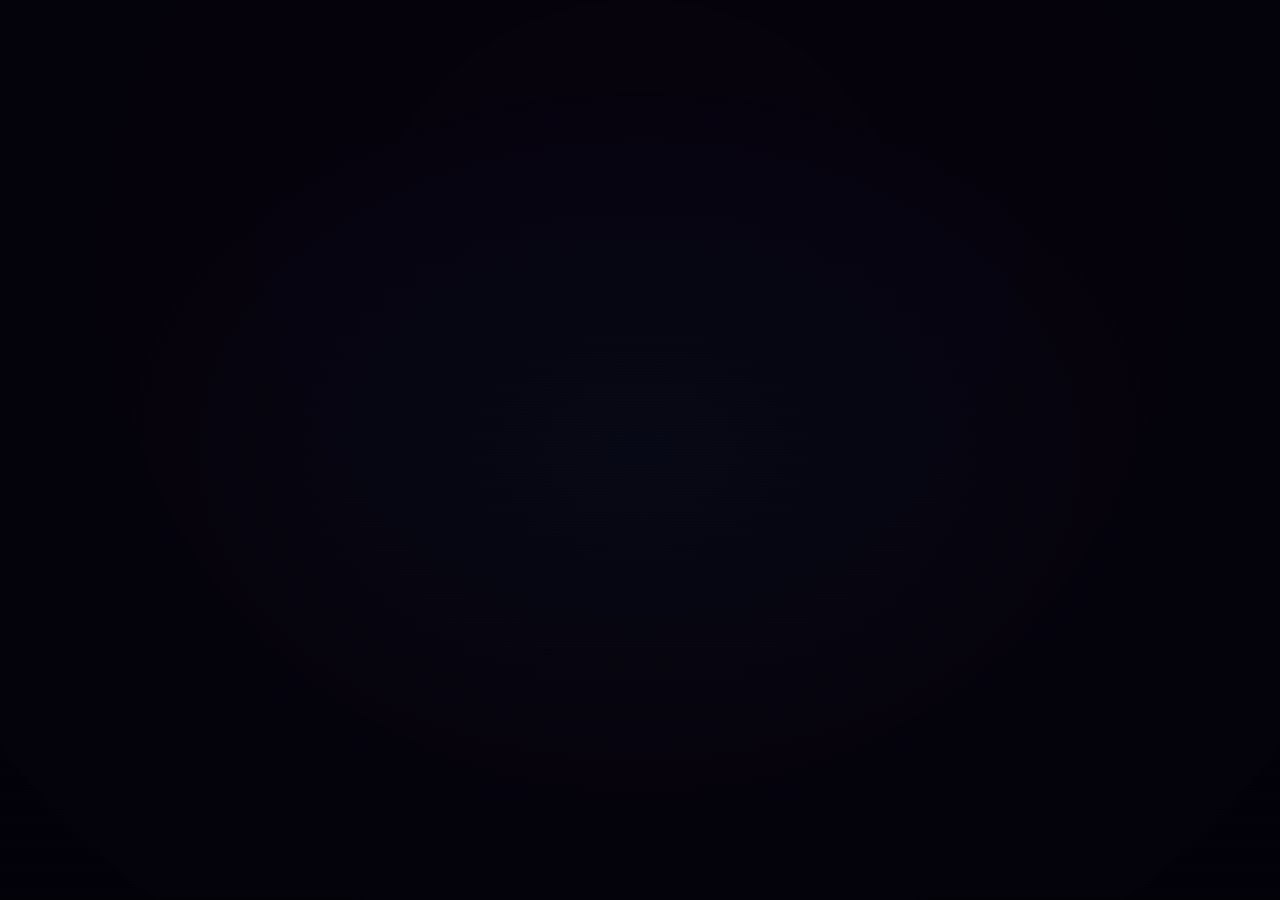
<file: frontend/index.html>
<!DOCTYPE html>
<html lang="en">
<head>
  <meta charset="UTF-8" />
  <meta name="viewport" content="width=device-width, initial-scale=1.0, viewport-fit=cover" />
  <meta name="theme-color" content="#06030f" />
  <meta name="description" content="raid. earn. grind. — idol64 social raiding platform" />
  <meta name="apple-mobile-web-app-capable" content="yes" />
  <meta name="apple-mobile-web-app-status-bar-style" content="black-translucent" />
  <meta name="apple-mobile-web-app-title" content="raid-fun" />
  <link rel="manifest" href="/manifest.json" />
  <link rel="preconnect" href="https://fonts.googleapis.com" />
  <link rel="preconnect" href="https://fonts.gstatic.com" crossorigin />
  <link href="https://fonts.googleapis.com/css2?family=Press+Start+2P&family=VT323&family=JetBrains+Mono:wght@400;700&display=swap" rel="stylesheet" />
  <link rel="stylesheet" href="style.css" />
  <title>raid-fun // idol64</title>
</head>
<body>
  <div id="app">

    <!-- ─── TOP BAR (XP title-bar style) ──────────────────── -->
    <header id="top-bar" class="hidden">
      <div class="top-bar-logo">
        RAID-FUN <span>//</span> IDOL64
      </div>
      <div class="top-bar-right">
        <div class="balance-display" id="balance-display">
          ⌬ <span id="balance-amount">0</span>
        </div>
        <span class="rank-badge rank-ANON" id="top-rank-badge">ANON</span>
      </div>
    </header>

    <!-- ─── LIVE TICKER ──────────────────────────────────── -->
    <div id="live-ticker" class="hidden">
      <div class="ticker-inner" id="ticker-inner">
        GM ANON · RAID SEASON IS OPEN · KEEP GRINDING SER · RAID-FUN // IDOL64 &nbsp;&nbsp;&nbsp;
      </div>
    </div>

    <!-- ─── TOAST CONTAINER ──────────────────────────────── -->
    <div id="toast-container"></div>

    <!-- ─── VIEW: LOGIN ──────────────────────────────────── -->
    <div id="view-login" class="view">
      <div class="login-container">
        <div style="text-align:center;">
          <div class="login-logo">RAID-FUN</div>
          <div class="login-logo" style="font-size:8px; margin-top:4px; color:var(--ink-dim);">// IDOL64</div>
          <div class="login-tagline" style="margin-top:10px;">★ PRESS START ★</div>
        </div>

        <!-- Today's pot teaser -->
        <div class="login-pot-card">
          <div class="login-pot-label">TODAY'S POT</div>
          <div class="login-pot-value" id="login-pot-value">— ⌬</div>
          <div class="login-pot-sub" id="login-pot-sub">raids open now</div>
        </div>

        <div class="login-features">
          <div class="login-feature"><span class="dot">▸</span>post raids · earn ⌬ when others engage</div>
          <div class="login-feature"><span class="dot" style="color:var(--neon-gold);">▸</span>raid posts · earn instantly on verify</div>
          <div class="login-feature"><span class="dot" style="color:var(--neon-purple);">▸</span>mutual raids · bonus ⌬ for both</div>
          <div class="login-feature"><span class="dot" style="color:var(--neon-red);">▸</span>rank up: ANON → SIGNAL → GIGACHAD</div>
        </div>

        <button class="btn-discord" id="btn-discord-login" onclick="loginWithDiscord()">
          <svg width="16" height="16" viewBox="0 0 24 24" fill="currentColor">
            <path d="M20.317 4.37a19.791 19.791 0 0 0-4.885-1.515.074.074 0 0 0-.079.037c-.21.375-.444.864-.608 1.25a18.27 18.27 0 0 0-5.487 0 12.64 12.64 0 0 0-.617-1.25.077.077 0 0 0-.079-.037A19.736 19.736 0 0 0 3.677 4.37a.07.07 0 0 0-.032.027C.533 9.046-.32 13.58.099 18.057a.082.082 0 0 0 .031.057 19.9 19.9 0 0 0 5.993 3.03.078.078 0 0 0 .084-.028c.462-.63.874-1.295 1.226-1.994a.076.076 0 0 0-.041-.106 13.107 13.107 0 0 1-1.872-.892.077.077 0 0 1-.008-.128 10.2 10.2 0 0 0 .372-.292.074.074 0 0 1 .077-.01c3.928 1.793 8.18 1.793 12.062 0a.074.074 0 0 1 .078.01c.12.098.246.198.373.292a.077.077 0 0 1-.006.127 12.299 12.299 0 0 1-1.873.892.077.077 0 0 0-.041.107c.36.698.772 1.362 1.225 1.993a.076.076 0 0 0 .084.028 19.839 19.839 0 0 0 6.002-3.03.077.077 0 0 0 .032-.054c.5-5.177-.838-9.674-3.549-13.66a.061.061 0 0 0-.031-.03zM8.02 15.33c-1.183 0-2.157-1.085-2.157-2.419 0-1.333.956-2.419 2.157-2.419 1.21 0 2.176 1.096 2.157 2.42 0 1.333-.956 2.418-2.157 2.418zm7.975 0c-1.183 0-2.157-1.085-2.157-2.419 0-1.333.955-2.419 2.157-2.419 1.21 0 2.176 1.096 2.157 2.42 0 1.333-.946 2.418-2.157 2.418z"/>
          </svg>
          CONTINUE WITH DISCORD
        </button>

        <div class="login-divider"><span>OR</span></div>

        <button class="btn-x" id="btn-x-login" onclick="loginWithX()">
          <svg width="14" height="14" viewBox="0 0 24 24" fill="currentColor">
            <path d="M18.244 2.25h3.308l-7.227 8.26 8.502 11.24H16.17l-4.714-6.231-5.401 6.231H2.74l7.73-8.835L1.254 2.25H8.08l4.253 5.622zm-1.161 17.52h1.833L7.084 4.126H5.117z"/>
          </svg>
          SIGN IN WITH X
        </button>

        <p class="text-muted text-center" style="font-size:14px; font-family:var(--f-display); font-size:5px; letter-spacing:0.5px; margin-top:4px;">
          IDOL64 MEMBERS ONLY · NO EMAIL NEEDED
        </p>
      </div>
    </div>

    <!-- ─── VIEW: SET HANDLE ─────────────────────────────── -->
    <div id="view-set-handle" class="view">
      <div class="set-handle-container">
        <div>
          <div class="set-handle-title">LINK X ACCOUNT</div>
          <div class="set-handle-sub mt-8">verify your X handle to raid and earn ⌬</div>
        </div>

        <div class="form-group">
          <label class="form-label" for="handle-input">X HANDLE (without @)</label>
          <input
            type="text"
            id="handle-input"
            class="form-input"
            placeholder="yourhandle"
            autocomplete="off"
            autocapitalize="none"
            spellcheck="false"
          />
        </div>

        <button class="btn-primary" id="btn-submit-handle" onclick="submitHandle()">
          CONTINUE ▶
        </button>

        <div id="verify-instructions" class="verify-instructions">
          <div class="verify-step">
            <strong>STEP 1</strong><br/>Tweet the following text from your X account:
          </div>
          <div class="verify-tweet-text" id="verify-tweet-text"></div>
          <div class="verify-step">
            <strong>STEP 2</strong><br/>Click the button below to open the tweet composer:
          </div>
          <a class="btn-outline mt-8" id="verify-tweet-link" href="#" target="_blank" rel="noopener noreferrer" style="display:block; text-align:center; padding:10px;">
            OPEN TWEET COMPOSER ▶
          </a>
          <div class="verify-polling" id="verify-polling">
            ⏳ WAITING FOR VERIFICATION...
          </div>
        </div>

        <div id="handle-error" class="error-msg hidden"></div>

        <button class="btn-outline" onclick="logout()" style="margin-top:8px;">
          LOGOUT
        </button>
      </div>
    </div>

    <!-- ─── VIEW: FEED ───────────────────────────────────── -->
    <div id="view-feed" class="view">
      <div class="page-header" style="display:flex; align-items:center; justify-content:space-between;">
        <div style="flex:1;">
          <div class="page-title">ACTIVE RAIDS</div>
          <div class="page-subtitle" id="feed-subtitle">loading...</div>
        </div>
        <button class="btn-refresh" onclick="loadFeed()" title="Refresh">
          <svg viewBox="0 0 24 24"><polyline points="1 4 1 10 7 10"/><path d="M3.51 15a9 9 0 1 0 .49-4.08"/></svg>
          REFRESH
        </button>
      </div>

      <div id="feed-list">
        <div class="feed-loading">LOADING RAIDS...</div>
      </div>
    </div>

    <!-- ─── VIEW: POST RAID ──────────────────────────────── -->
    <div id="view-post-raid" class="view">
      <div class="page-header">
        <div class="page-title">POST RAID</div>
        <div class="page-subtitle">share an X post for the community to engage</div>
      </div>

      <form class="post-form" id="post-raid-form" onsubmit="submitRaid(event)">
        <div class="form-group">
          <label class="form-label" for="raid-tweet-url">TWEET / POST URL</label>
          <input
            type="url"
            id="raid-tweet-url"
            class="form-input"
            placeholder="https://x.com/user/status/..."
            required
            autocomplete="off"
          />
        </div>

        <div class="form-group">
          <label class="form-label" for="raid-instructions">INSTRUCTIONS FOR RAIDERS (optional)</label>
          <textarea
            id="raid-instructions"
            class="form-input"
            placeholder="e.g. like + RT + drop a bullish comment"
            rows="3"
            style="resize:vertical; min-height:70px;"
          ></textarea>
        </div>

        <div class="form-group">
          <label class="form-label" for="raid-duration">DURATION</label>
          <select id="raid-duration" class="form-input" onchange="updatePostRaidCost()">
            <option value="1">1 hour</option>
            <option value="2">2 hours</option>
            <option value="3">3 hours</option>
            <option value="6">6 hours</option>
            <option value="12">12 hours</option>
            <option value="24">24 hours</option>
          </select>
        </div>

        <div class="form-group">
          <label class="form-label" for="raid-max-raiders">MAX RAIDERS (0 = unlimited)</label>
          <input
            type="number"
            id="raid-max-raiders"
            class="form-input"
            value="0"
            min="0"
            max="500"
            onchange="updatePostRaidCost()"
          />
        </div>

        <div class="cost-preview" id="cost-preview">
          <div class="cost-row">
            <span class="cost-label">BASE COST (1H)</span>
            <span class="cost-value" id="cost-base">10 ⌬</span>
          </div>
          <div class="cost-row" id="cost-extra-row" style="display:none;">
            <span class="cost-label">EXTRA HOURS</span>
            <span class="cost-value" id="cost-extra">+0 ⌬</span>
          </div>
          <div style="height:1px; background:repeating-linear-gradient(90deg,var(--ink-dim) 0 4px,transparent 4px 8px); margin:8px 0; opacity:0.3;"></div>
          <div class="cost-row">
            <span class="cost-label" style="color:var(--ink);">TOTAL COST</span>
            <span class="cost-value total" id="cost-total">10 ⌬</span>
          </div>
          <div class="cost-row" style="margin-top:4px;">
            <span class="cost-balance">YOUR BALANCE: <span id="post-balance-display" class="text-cyan">— ⌬</span></span>
          </div>
        </div>

        <div id="post-error" class="error-msg hidden"></div>
        <div id="post-success" class="info-msg hidden"></div>

        <button type="submit" class="btn-primary" id="btn-submit-raid">
          POST RAID ▶
        </button>
      </form>
    </div>

    <!-- ─── VIEW: PROFILE ────────────────────────────────── -->
    <div id="view-profile" class="view">
      <div id="profile-content">
        <div class="feed-loading">LOADING PROFILE...</div>
      </div>
    </div>

    <!-- ─── VIEW: NOTIFICATIONS ─────────────────────────── -->
    <div id="view-notifications" class="view">
      <div class="page-header">
        <div class="page-title">ALERTS</div>
        <div class="page-subtitle">recent ⌬ activity</div>
      </div>
      <div id="notif-list">
        <div class="feed-loading">LOADING...</div>
      </div>
    </div>

    <!-- ─── BOTTOM NAV (arcade button row) ─────────────── -->
    <nav id="bottom-nav" class="hidden">
      <button class="nav-item active" data-view="view-feed" onclick="navTo('view-feed')">
        <svg viewBox="0 0 24 24">
          <path d="M3 9l9-7 9 7v11a2 2 0 0 1-2 2H5a2 2 0 0 1-2-2z"/>
          <polyline points="9 22 9 12 15 12 15 22"/>
        </svg>
        FEED
      </button>
      <button class="nav-item" data-view="view-post-raid" onclick="navTo('view-post-raid')">
        <svg viewBox="0 0 24 24">
          <circle cx="12" cy="12" r="10"/>
          <line x1="12" y1="8" x2="12" y2="16"/>
          <line x1="8" y1="12" x2="16" y2="12"/>
        </svg>
        POST
      </button>
      <button class="nav-item" data-view="view-profile" onclick="navTo('view-profile')">
        <svg viewBox="0 0 24 24">
          <path d="M20 21v-2a4 4 0 0 0-4-4H8a4 4 0 0 0-4 4v2"/>
          <circle cx="12" cy="7" r="4"/>
        </svg>
        ME
      </button>
      <button class="nav-item" data-
</file>
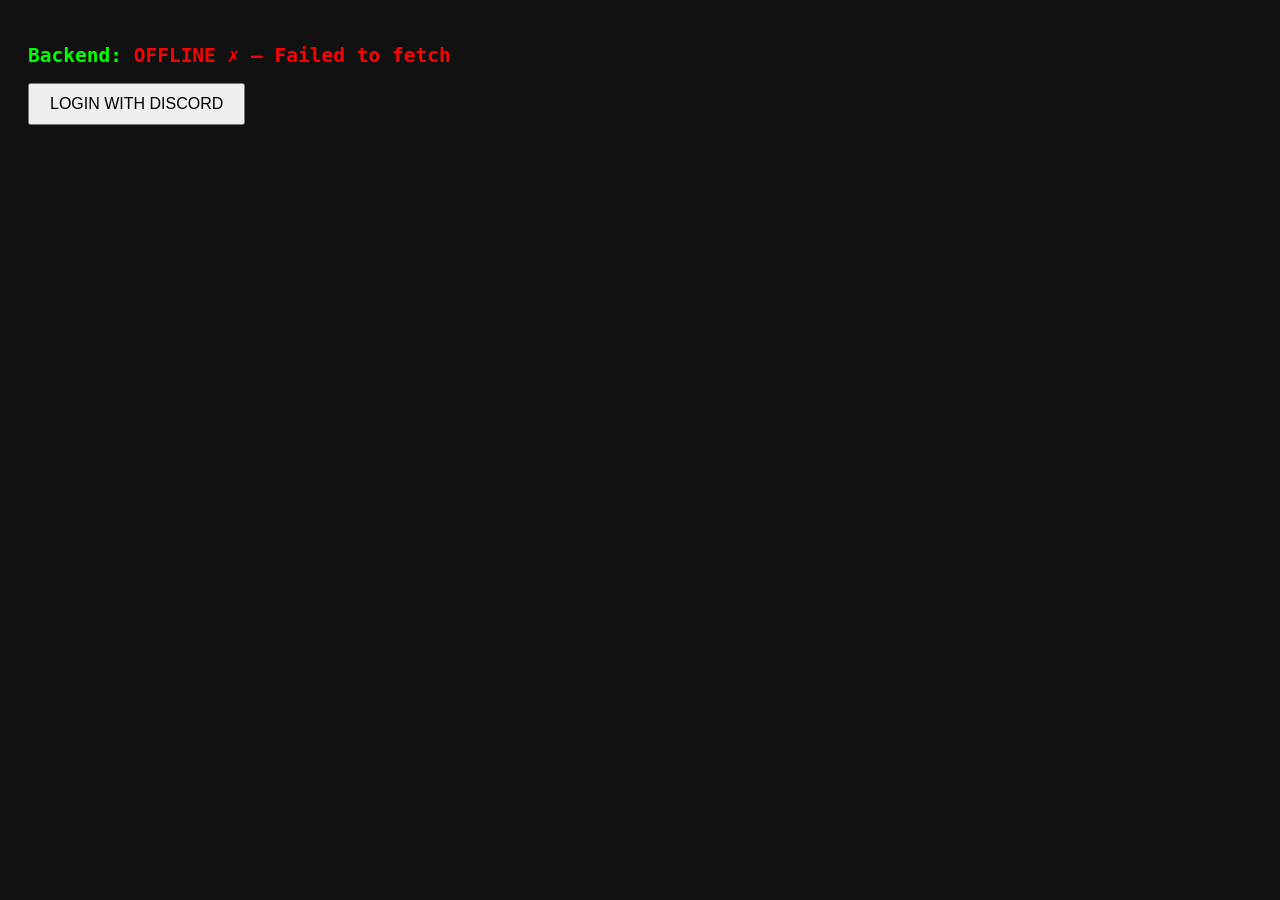
<file: frontend/test_auth.html>
<!DOCTYPE html>
<html>
<head><title>Auth Test</title></head>
<body style="font-family:monospace;padding:20px;background:#111;color:#0f0">
<h2>Backend: <span id="status">checking...</span></h2>
<pre id="detail"></pre>
<button onclick="doLogin()" style="padding:10px 20px;font-size:16px;cursor:pointer">LOGIN WITH DISCORD</button>
<script>
async function testBackend() {
  try {
    const r = await fetch('http://localhost:8000/health');
    const d = await r.json();
    document.getElementById('status').textContent = 'OK ✓';
    document.getElementById('detail').textContent = JSON.stringify(d, null, 2);
  } catch(e) {
    document.getElementById('status').textContent = 'OFFLINE ✗ — ' + e.message;
    document.getElementById('status').style.color = 'red';
  }
}
function doLogin() {
  window.location.href = 'http://localhost:8000/auth/discord';
}
testBackend();
</script>
</body>
</html>
</file>
<file: frontend/style.css>
/* ─── GOOGLE FONTS ─────────────────────────────────────────── */
@import url('https://fonts.googleapis.com/css2?family=Press+Start+2P&family=VT323&family=JetBrains+Mono:wght@400;700&display=swap');

/* ─── CSS VARIABLES ────────────────────────────────────────── */
:root {
  --bg-deep:    #06030f;
  --bg-cabinet: #1a0f3a;
  --bg-screen:  #0a0a1f;
  --bg-screen2: #15102e;

  --neon-cyan:  #58dbff;
  --neon-gold:  #ffd24a;
  --neon-red:   #ff4f6d;
  --neon-purple:#c084fc;
  --neon-green: #6dffb3;
  --neon-pink:  #ff6dd2;

  --ink:        #f0eaff;
  --ink-mid:    #9aa6cc;
  --ink-dim:    #5a608a;
  --shadow:     #000;

  /* legacy aliases for JS-injected classes */
  --bg:         var(--bg-deep);
  --surface:    var(--bg-cabinet);
  --surface2:   var(--bg-screen2);
  --border:     rgba(88,219,255,0.18);
  --border-active: var(--neon-cyan);
  --cyan:       var(--neon-cyan);
  --purple:     var(--neon-purple);
  --gold:       var(--neon-gold);
  --red:        var(--neon-red);
  --text:       var(--ink);
  --muted:      var(--ink-dim);

  --f-display: 'Press Start 2P', monospace;
  --f-body:    'VT323', monospace;
  --f-mono:    'JetBrains Mono', monospace;

  /* legacy font alias */
  --font-mono:  var(--f-mono);
  --font-body:  var(--f-body);

  --top-bar-h:    48px;
  --bottom-nav-h: 58px;
  --ticker-h:     22px;
}

/* ─── RESET ────────────────────────────────────────────────── */
*, *::before, *::after {
  box-sizing: border-box;
  margin: 0;
  padding: 0;
}

html, body {
  height: 100%;
  overflow-x: hidden;
}

body {
  background: var(--bg-deep);
  color: var(--ink);
  font-family: var(--f-body);
  font-size: 17px;
  line-height: 1.45;
  image-rendering: pixelated;
  -webkit-font-smoothing: none;
  font-smooth: never;
}

/* ── CRT scanlines over entire page ───────────────────────── */
body::before {
  content: "";
  position: fixed;
  inset: 0;
  pointer-events: none;
  z-index: 9999;
  background: repeating-linear-gradient(
    0deg,
    rgba(0,0,0,0.15) 0 1px,
    transparent 1px 3px
  );
  mix-blend-mode: multiply;
}
body::after {
  content: "";
  position: fixed;
  inset: 0;
  pointer-events: none;
  z-index: 9998;
  background:
    radial-gradient(ellipse at 50% 30%, transparent 30%, rgba(0,0,0,0.4) 100%),
    radial-gradient(ellipse at 50% 50%, rgba(88,219,255,0.03) 0%, transparent 60%);
}

a {
  color: var(--neon-cyan);
  text-decoration: none;
}

button {
  cursor: pointer;
  border: none;
  background: none;
  font-family: inherit;
}

input, textarea, select {
  font-family: var(--f-mono);
}

/* ─── LAYOUT CONTAINER ─────────────────────────────────────── */
#app {
  max-width: 480px;
  margin: 0 auto;
  position: relative;
  min-height: 100vh;
}

/* ─── TOP BAR (XP-style title bar) ────────────────────────── */
#top-bar {
  position: fixed;
  top: 0;
  left: 50%;
  transform: translateX(-50%);
  width: 100%;
  max-width: 480px;
  height: var(--top-bar-h);
  background: linear-gradient(180deg, var(--neon-cyan) 0%, #1662bf 100%);
  border-bottom: 3px solid var(--shadow);
  display: flex;
  align-items: center;
  justify-content: space-between;
  padding: 0 10px;
  z-index: 200;
  font-family: var(--f-display);
  font-size: 7px;
  color: #000;
  text-shadow: 1px 1px 0 rgba(255,255,255,0.35);
}

#top-bar.hidden { display: none; }

.top-bar-logo {
  font-family: var(--f-display);
  font-size: 7px;
  color: #000;
  letter-spacing: 0.5px;
}

.top-bar-logo span {
  color: rgba(0,0,0,0.55);
}

.top-bar-right {
  display: flex;
  align-items: center;
  gap: 6px;
}

.balance-display {
  font-family: var(--f-display);
  font-size: 7px;
  color: #000;
  display: flex;
  align-items: center;
  gap: 4px;
  transition: color 0.2s;
}

.balance-display.flash {
  color: var(--bg-deep);
  text-shadow: 0 0 8px var(--neon-gold);
}

/* ─── LIVE TICKER ──────────────────────────────────────────── */
#live-ticker {
  position: fixed;
  top: var(--top-bar-h);
  left: 50%;
  transform: translateX(-50%);
  width: 100%;
  max-width: 480px;
  height: var(--ticker-h);
  background: var(--bg-screen2);
  border-bottom: 2px solid var(--shadow);
  overflow: hidden;
  z-index: 199;
  display: flex;
  align-items: center;
}

#live-ticker.hidden { display: none; }

.ticker-inner {
  display: inline-block;
  white-space: nowrap;
  font-family: var(--f-body);
  font-size: 15px;
  color: var(--neon-cyan);
  padding-left: 100%;
  animation: tickerScroll 28s linear infinite;
}

@keyframes tickerScroll {
  0%   { transform: translateX(0); }
  100% { transform: translateX(-100%); }
}

/* ─── RANK BADGE ───────────────────────────────────────────── */
.rank-badge {
  font-family: var(--f-display);
  font-size: 6px;
  padding: 2px 6px;
  border: 1.5px solid;
  letter-spacing: 0.5px;
  text-transform: uppercase;
  white-space: nowrap;
  box-shadow: 2px 2px 0 var(--shadow);
  text-shadow: 1px 1px 0 var(--shadow);
}

.rank-badge.rank-ANON     { border-color: var(--ink-dim);    color: var(--ink-dim);    background: transparent; }
.rank-badge.rank-SIGNAL   { border-color: var(--neon-cyan);  color: var(--bg-deep);    background: var(--neon-cyan); }
.rank-badge.rank-RAIDER   { border-color: var(--neon-purple);color: var(--bg-deep);    background: var(--neon-purple); }
.rank-badge.rank-BASED    { border-color: var(--neon-gold);  color: var(--bg-deep);    background: var(--neon-gold); }
.rank-badge.rank-GIGACHAD { border-color: var(--neon-red);   color: var(--ink);        background: var(--neon-red); }

/* ─── BOTTOM NAV (arcade button row) ──────────────────────── */
#bottom-nav {
  position: fixed;
  bottom: 0;
  left: 50%;
  transform: translateX(-50%);
  width: 100%;
  max-width: 480px;
  height: var(--bottom-nav-h);
  background: var(--bg-screen2);
  border-top: 2px solid var(--shadow);
  display: grid;
  grid-template-columns: repeat(4, 1fr);
  z-index: 200;
}

#bottom-nav.hidden { display: none; }

.nav-item {
  display: flex;
  flex-direction: column;
  align-items: center;
  justify-content: center;
  gap: 4px;
  color: var(--ink-mid);
  font-family: var(--f-display);
  font-size: 6px;
  letter-spacing: 0.5px;
  text-transform: uppercase;
  text-shadow: 1px 1px 0 var(--shadow);
  padding: 6px 0;
  cursor: pointer;
  -webkit-tap-highlight-color: transparent;
  border-right: 1.5px solid rgba(0,0,0,0.5);
  transition: background 0.1s;
}

.nav-item:last-child {
  border-right: none;
}

.nav-item svg {
  width: 18px;
  height: 18px;
  stroke: currentColor;
  fill: none;
  stroke-width: 1.8;
  stroke-linecap: square;
  stroke-linejoin: miter;
  display: block;
}

.nav-item.active {
  background: var(--neon-cyan);
  color: var(--bg-deep);
  text-shadow: 1px 1px 0 rgba(255,255,255,0.3);
}

.nav-item.active svg {
  stroke: var(--bg-deep);
}

/* ─── VIEWS ────────────────────────────────────────────────── */
.view {
  display: none;
  min-height: 100vh;
  padding-top: calc(var(--top-bar-h) + var(--ticker-h));
  padding-bottom: calc(var(--bottom-nav-h) + 16px);
  padding-left: 12px;
  padding-right: 12px;
}

.view.active {
  display: block;
}

/* Login view — full screen, no chrome */
#view-login {
  padding-top: 0;
  padding-bottom: 0;
  padding-left: 0;
  padding-right: 0;
  display: none;
  align-items: center;
  justify-content: center;
  min-height: 100vh;
  flex-direction: column;
  background: var(--bg-deep);
}

#view-login.active {
  display: flex;
}

/* Set handle view — centered */
#view-set-handle {
  display: none;
  align-items: center;
  justify-content: center;
  flex-direction: column;
  min-height: 100vh;
  padding: 32px 16px;
}

#view-set-handle.active {
  display: flex;
}

/* ─── LOGIN VIEW ───────────────────────────────────────────── */
.login-container {
  width: 100%;
  max-width: 360px;
  display: flex;
  flex-direction: column;
  align-items: center;
  gap: 14px;
  padding: 24px 16px;
}

.login-logo {
  font-family: var(--f-display);
  font-size: 18px;
  color: var(--neon-cyan);
  text-align: center;
  letter-spacing: 1px;
  text-shadow:
    3px 0 0 var(--neon-red),
    -3px 0 0 var(--neon-cyan),
    0 0 20px rgba(88,219,255,0.5);
}

.login-logo .slash {
  color: var(--ink-dim);
}

.login-tagline {
  font-family: var(--f-display);
  font-size: 8px;
  color: var(--neon-gold);
  text-align: center;
  letter-spacing: 3px;
  text-transform: uppercase;
  text-shadow: 1px 1px 0 var(--shadow);
  animation: blink 1.2s steps(2) infinite;
}

@keyframes blink { 50% { opacity: 0.2; } }

.login-description {
  text-align: center;
  color: var(--ink-mid);
  font-size: 16px;
  line-height: 1.4;
}

/* "today's pot" card on login */
.login-pot-card {
  width: 100%;
  background: var(--bg-screen2);
  border: 2px solid var(--neon-gold);
  box-shadow: 3px 3px 0 var(--shadow), 0 0 12px rgba(255,210,74,0.25);
  padding: 10px;
  text-align: center;
}

.login-pot-label {
  font-family: var(--f-display);
  font-size: 7px;
  color: var(--ink-mid);
  letter-spacing: 1px;
  margin-bottom: 4px;
}

.login-pot-value {
  font-family: var(--f-display);
  font-size: 16px;
  color: var(--neon-gold);
  text-shadow: 2px 2px 0 var(--shadow);
}

.login-pot-sub {
  font-family: var(--f-body);
  font-size: 16px;
  color: var(--ink-mid);
  margin-top: 3px;
}

.login-features {
  width: 100%;
  display: flex;
  flex-direction: column;
  gap: 7px;
  background: var(--bg-screen2);
  border: 2px solid var(--ink);
  box-shadow: 3px 3px 0 var(--shadow);
  padding: 10px 12px;
}

.login-feature {
  font-family: var(--f-body);
  font-size: 16px;
  color: var(--ink-mid);
  display: flex;
  align-items: center;
  gap: 8px;
}

.login-feature .dot {
  font-family: var(--f-display);
  font-size: 7px;
  color: var(--neon-cyan);
  flex-shrink: 0;
}

/* ─── FORM ELEMENTS ────────────────────────────────────────── */
.form-group {
  width: 100%;
  display: flex;
  flex-direction: column;
  gap: 5px;
}

.form-label {
  font-family: var(--f-display);
  font-size: 6px;
  color: var(--ink-mid);
  text-transform: uppercase;
  letter-spacing: 0.5px;
  text-shadow: 1px 1px 0 var(--shadow);
}

.form-input {
  width: 100%;
  background: var(--bg-screen);
  border: 1.5px solid var(--ink);
  color: var(--neon-cyan);
  padding: 10px 12px;
  font-family: var(--f-mono);
  font-size: 13px;
  outline: none;
  transition: border-color 0.15s, box-shadow 0.15s;
  box-shadow: inset 1px 1px 0 rgba(0,0,0,0.5);
}

.form-input:focus {
  border-color: var(--neon-cyan);
  box-shadow: inset 1px 1px 0 rgba(0,0,0,0.5), 0 0 8px rgba(88,219,255,0.3);
}

.form-input::placeholder {
  color: var(--ink-dim);
}

.form-input option {
  background: var(--bg-screen2);
  color: var(--ink);
}

.form-hint {
  font-size: 14px;
  color: var(--ink-dim);
  line-height: 1.4;
}

/* ─── BUTTONS ──────────────────────────────────────────────── */
.btn-primary {
  width: 100%;
  background: var(--neon-cyan);
  color: var(--bg-deep);
  font-family: var(--f-display);
  font-size: 8px;
  font-weight: 400;
  padding: 12px;
  text-transform: uppercase;
  letter-spacing: 1px;
  border: 2px solid var(--ink);
  cursor: pointer;
  transition: opacity 0.15s, transform 0.1s;
  text-align: center;
  display: block;
  box-shadow: 3px 3px 0 var(--shadow);
  text-shadow: 1px 1px 0 rgba(255,255,255,0.3);
}

.btn-primary:hover   { opacity: 0.9; }
.btn-primary:active  { transform: translate(2px, 2px); box-shadow: 1px 1px 0 var(--shadow); }
.btn-primary:disabled { opacity: 0.35; cursor: not-allowed; transform: none; }

.btn-outline {
  width: 100%;
  background: transparent;
  border: 1.5px solid var(--neon-cyan);
  color: var(--neon-cyan);
  font-family: var(--f-display);
  font-size: 7px;
  padding: 10px;
  text-transform: uppercase;
  letter-spacing: 0.5px;
  cursor: pointer;
  transition: background 0.15s;
  text-align: center;
  display: block;
  box-shadow: 2px 2px 0 var(--shadow);
}

.btn-outline:hover  { background: rgba(88,219,255,0.1); }
.btn-outline:active { opacity: 0.8; transform: translate(1px, 1px); }

.btn-discord {
  width: 100%;
  background: #5865F2;
  color: #ffffff;
  font-family: var(--f-display);
  font-size: 7px;
  padding: 12px 16px;
  text-transform: uppercase;
  letter-spacing: 0.5px;
  border: 2px solid #7289da;
  cursor: pointer;
  display: flex;
  align-items: center;
  justify-content: center;
  gap: 8px;
  transition: opacity 0.15s;
  box-shadow: 3px 3px 0 var(--shadow);
  text-shadow: 1px 1px 0 rgba(0,0,0,0.4);
}

.btn-discord:hover  { opacity: 0.9; }
.btn-discord:active { transform: translate(2px, 2px); box-shadow: 1px 1px 0 var(--shadow); }

.btn-x {
  width: 100%;
  background: #000000;
  color: #ffffff;
  font-family: var(--f-display);
  font-size: 7px;
  padding: 12px 16px;
  text-transform: uppercase;
  letter-spacing: 0.5px;
  cursor: pointer;
  display: flex;
  align-items: center;
  justify-content: center;
  gap: 8px;
  border: 2px solid #333;
  transition: opacity 0.15s, border-color 0.15s;
  box-shadow: 3px 3px 0 var(--shadow);
}

.btn-x:hover  { opacity: 0.85; border-color: #666; }
.btn-x:active { transform: translate(2px, 2px); box-shadow: 1px 1px 0 var(--shadow); }

.login-divider {
  display: flex;
  align-items: center;
  gap: 10px;
  color: var(--ink-dim);
  font-size: 14px;
  font-family: var(--f-body);
  letter-spacing: 2px;
}

.login-divider::before,
.login-divider::after {
  content: '';
  flex: 1;
  height: 1px;
  background: repeating-linear-gradient(90deg, var(--ink-dim) 0 4px, transparent 4px 8px);
}

/* ─── PAGE HEADERS ─────────────────────────────────────────── */
.page-header {
  margin-bottom: 12px;
  padding-top: 10px;
}

.page-title {
  font-family: var(--f-display);
  font-size: 9px;
  color: var(--neon-cyan);
  text-transform: uppercase;
  letter-spacing: 1px;
  text-shadow: 2px 2px 0 var(--shadow);
  display: flex;
  align-items: center;
  gap: 8px;
}

/* pixel dashes left and right of heading */
.page-title::before,
.page-title::after {
  content: "";
  flex: 1;
  height: 2px;
  background: repeating-linear-gradient(90deg, var(--neon-cyan) 0 4px, transparent 4px 8px);
  opacity: 0.4;
}

.page-subtitle {
  font-size: 15px;
  color: var(--ink-mid);
  margin-top: 4px;
  font-family: var(--f-body);
  padding-left: 2px;
}

/* ─── RAID CARDS ───────────────────────────────────────────── */
.raid-card {
  background: var(--bg-screen2);
  border: 2px solid var(--ink);
  box-shadow: 3px 3px 0 var(--shadow);
  padding: 10px;
  margin-bottom: 10px;
  transition: border-color 0.2s, box-shadow 0.2s;
}

.raid-card:hover {
  border-color: var(--neon-cyan);
  box-shadow: 3px 3px 0 var(--shadow), 0 0 10px rgba(88,219,255,0.2);
}

.raid-card .host-info {
  display: flex;
  align-items: center;
  gap: 8px;
  margin-bottom: 10px;
}

/* pixel avatar frame with corner accents */
.host-avatar {
  width: 30px;
  height: 30px;
  background: var(--bg-screen);
  border: 2px solid var(--ink);
  display: flex;
  align-items: center;
  justify-content: center;
  font-family: var(--f-mono);
  font-size: 12px;
  color: var(--neon-cyan);
  flex-shrink: 0;
  overflow: hidden;
  position: relative;
}

/* pixel corner accent dots */
.host-avatar::before {
  content: "";
  position: absolute;
  top: -3px;
  left: -3px;
  width: 4px;
  height: 4px;
  background: var(--neon-cyan);
}

.host-avatar::after {
  content: "";
  position: absolute;
  bottom: -3px;
  right: -3px;
  width: 4px;
  height: 4px;
  background: var(--neon-cyan);
}

.host-avatar img {
  width: 100%;
  height: 100%;
  object-fit: cover;
}

.host-meta {
  flex: 1;
  min-width: 0;
}

.host-handle {
  font-family: var(--f-body);
  font-size: 18px;
  color: var(--ink);
  white-space: nowrap;
  overflow: hidden;
  text-overflow: ellipsis;
}

.host-handle-prefix {
  color: var(--ink-dim);
}

.raid-card .tweet-link {
  display: block;
  color: var(--neon-cyan);
  font-size: 13px;
  white-space: nowrap;
  overflow: hidden;
  text-overflow: ellipsis;
  margin-bottom: 10px;
  font-family: var(--f-mono);
  padding: 6px 8px;
  background: rgba(88,219,255,0.06);
  border: 1px solid rgba(88,219,255,0.2);
  transition: background 0.15s;
}

.raid-card .tweet-link:hover {
  background: rgba(88,219,255,0.12);
}

.raid-meta {
  display: flex;
  align-items: center;
  justify-content: space-between;
  margin-bottom: 10px;
  gap: 6px;
  flex-wrap: wrap;
}

.raid-reward {
  font-family: var(--f-display);
  font-size: 7px;
  color: var(--neon-gold);
  text-shadow: 1px 1px 0 var(--shadow);
}

.raid-slots {
  font-family: var(--f-display);
  font-size: 6px;
  color: var(--ink-dim);
}

.raid-card .countdown {
  font-family: var(--f-display);
  font-size: 6px;
  text-shadow: 1px 1px 0 var(--shadow);
}

.countdown.ok     { color: var(--ink-mid); }
.countdown.warn   { color: var(--neon-gold); }
.countdown.danger { color: var(--neon-red); }
.countdown.expired{ color: var(--neon-red); opacity: 0.6; }

.raid-card .raid-btn {
  width: 100%;
  height: 40px;
  background: var(--neon-cyan);
  color: var(--bg-deep);
  font-family: var(--f-display);
  font-size: 7px;
  font-weight: 400;
  letter-spacing: 1px;
  text-transform: uppercase;
  text-shadow: 1px 1px 0 rgba(255,255,255,0.3);
  border: 2px solid var(--ink);
  box-shadow: 3px 3px 0 var(--shadow);
  cursor: pointer;
  transition: opacity 0.15s, transform 0.1s;
  margin-top: 8px;
}

.raid-card .raid-btn:hover   { opacity: 0.9; }
.raid-card .raid-btn:active  { transform: translate(2px, 2px); box-shadow: 1px 1px 0 var(--shadow); }
.raid-card .raid-btn:disabled { opacity: 0.35; cursor: not-allowed; transform: none; }

.raid-card .pending-badge {
  display: inline-flex;
  align-items: center;
  gap: 5px;
  border: 1.5px solid var(--neon-gold);
  color: var(--neon-gold);
  font-family: var(--f-display);
  font-size: 6px;
  padding: 3px 8px;
  margin-top: 8px;
  width: 100%;
  justify-content: center;
  box-shadow: 2px 2px 0 var(--shadow);
  text-shadow: 1px 1px 0 var(--shadow);
}

.raid-card .verified-badge {
  display: inline-flex;
  align-items: center;
  gap: 5px;
  border: 1.5px solid var(--neon-cyan);
  color: var(--neon-cyan);
  font-family: var(--f-display);
  font-size: 6px;
  padding: 3px 8px;
  margin-top: 8px;
  width: 100%;
  justify-content: center;
  box-shadow: 2px 2px 0 var(--shadow);
  text-shadow: 1px 1px 0 var(--shadow);
}

.raid-card .mutual-btn {
  width: 100%;
  height: 36px;
  background: transparent;
  border: 1.5px solid var(--neon-purple);
  color: var(--neon-purple);
  font-family: var(--f-display);
  font-size: 6px;
  letter-spacing: 0.5px;
  text-transform: uppercase;
  text-shadow: 1px 1px 0 var(--shadow);
  cursor: pointer;
  margin-top: 6px;
  transition: background 0.15s;
  box-shadow: 2px 2px 0 var(--shadow);
}

.raid-card .mutual-btn:hover  { background: rgba(192,132,252,0.1); }
.raid-card .mutual-btn:active { transform: translate(1px, 1px); box-shadow: 1px 1px 0 var(--shadow); }

.raid-card-actions {
  margin-top: 2px;
}

.raid-divider {
  height: 1px;
  background: repeating-linear-gradient(90deg, var(--ink-dim) 0 4px, transparent 4px 8px);
  margin: 8px 0;
  opacity: 0.4;
}

.extend-link {
  font-family: var(--f-display);
  font-size: 6px;
  color: var(--ink-dim);
  cursor: pointer;
  text-decoration: underline;
  text-underline-offset: 2px;
}

.extend-link:hover { color: var(--neon-cyan); }

/* ─── FEED EXTRAS ──────────────────────────────────────────── */
.feed-empty {
  text-align: center;
  padding: 48px 0;
  font-family: var(--f-display);
  font-size: 8px;
  color: var(--ink-dim);
  text-shadow: 1px 1px 0 var(--shadow);
}

.feed-loading {
  text-align: center;
  padding: 32px 0;
  font-family: var(--f-display);
  font-size: 7px;
  color: var(--ink-dim);
  animation: loadpulse 1.4s ease-in-out infinite;
}

@keyframes loadpulse {
  0%, 100% { opacity: 1; }
  50%       { opacity: 0.3; }
}

/* ─── POST RAID VIEW ───────────────────────────────────────── */
.post-form {
  display: flex;
  flex-direction: column;
  gap: 14px;
}

.cost-preview {
  background: var(--bg-screen2);
  border: 1.5px solid var(--ink);
  box-shadow: 2px 2px 0 var(--shadow);
  padding: 10px 12px;
}

.cost-row {
  display: flex;
  justify-content: space-between;
  align-items: center;
  font-family: var(--f-display);
  font-size: 6px;
  margin-bottom: 5px;
}

.cost-row:last-child { margin-bottom: 0; }

.cost-label { color: var(--ink-dim); }

.cost-value { color: var(--ink); }

.cost-value.total {
  color: var(--neon-gold);
  font-size: 8px;
  text-shadow: 1px 1px 0 var(--shadow);
}

.cost-balance {
  font-size: 6px;
  color: var(--ink-dim);
  font-family: var(--f-display);
}

/* ─── PROFILE VIEW ─────────────────────────────────────────── */
.profile-header {
  display: flex;
  align-items: center;
  gap: 12px;
  padding: 12px 0;
  margin-bottom: 8px;
}

.profile-avatar {
  width: 52px;
  height: 52px;
  background: var(--bg-screen);
  border: 2px solid var(--neon-cyan);
  display: flex;
  align-items: center;
  justify-content: center;
  font-family: var(--f-mono);
  font-size: 20px;
  color: var(--neon-cyan);
  flex-shrink: 0;
  overflow: hidden;
  position: relative;
}

.profile-avatar::before {
  content: "";
  position: absolute;
  top: -4px;
  left: -4px;
  width: 5px;
  height: 5px;
  background: var(--neon-cyan);
}

.profile-avatar::after {
  content: "";
  position: absolute;
  bottom: -4px;
  right: -4px;
  width: 5px;
  height: 5px;
  background: var(--neon-cyan);
}

.profile-avatar img {
  width: 100%;
  height: 100%;
  object-fit: cover;
}

.profile-info {
  flex: 1;
  min-width: 0;
}

.profile-handle {
  font-family: var(--f-body);
  font-size: 22px;
  color: var(--ink);
  margin-bottom: 4px;
}

.profile-discord {
  font-size: 14px;
  color: var(--ink-mid);
}

.profile-stats {
  display: grid;
  grid-template-columns: repeat(3, 1fr);
  gap: 2px;
  background: var(--shadow);
  border: 2px solid var(--ink);
  box-shadow: 3px 3px 0 var(--shadow);
  overflow: hidden;
  margin-bottom: 12px;
}

.stat-cell {
  background: var(--bg-screen2);
  padding: 12px 6px;
  text-align: center;
}

.stat-value {
  font-family: var(--f-display);
  font-size: 12px;
  color: var(--neon-cyan);
  text-shadow: 2px 2px 0 var(--shadow);
  margin-bottom: 4px;
}

.stat-label {
  font-family: var(--f-display);
  font-size: 5px;
  color: var(--ink-dim);
  text-transform: uppercase;
  letter-spacing: 0.5px;
}

/* Rank progress — segmented pixel XP bar */
.rank-progress-section {
  background: var(--bg-screen2);
  border: 1.5px solid var(--ink);
  box-shadow: 2px 2px 0 var(--shadow);
  padding: 12px;
  margin-bottom: 12px;
}

.rank-progress-header {
  display: flex;
  align-items: center;
  justify-content: space-between;
  margin-bottom: 10px;
}

.rank-progress-title {
  font-family: var(--f-display);
  font-size: 6px;
  color: var(--ink-dim);
  text-transform: uppercase;
  letter-spacing: 0.5px;
}

.rank-progress-bar {
  height: 10px;
  display: flex;
  gap: 2px;
  margin-bottom: 6px;
}

/* segmented pixel progress bar — JS sets width on .rank-progress-fill */
.rank-progress-fill {
  height: 100%;
  background: var(--neon-cyan);
  box-shadow: inset 0 -2px 0 rgba(0,0,0,0.4);
  transition: width 0.6s ease;
}

.rank-progress-labels {
  display: flex;
  justify-content: space-between;
  font-family: var(--f-display);
  font-size: 5px;
  color: var(--ink-dim);
}

/* Transactions */
.section-title {
  font-family: var(--f-display);
  font-size: 6px;
  color: var(--ink-dim);
  text-transform: uppercase;
  letter-spacing: 0.5px;
  margin-bottom: 8px;
  margin-top: 4px;
  text-shadow: 1px 1px 0 var(--shadow);
}

.tx-list {
  display: flex;
  flex-direction: column;
  gap: 2px;
}

.tx-item {
  display: flex;
  align-items: center;
  justify-content: space-between;
  padding: 8px 10px;
  background: var(--bg-screen2);
  border: 1px solid rgba(255,255,255,0.06);
  border-bottom: 1px solid rgba(0,0,0,0.4);
}

.tx-desc {
  font-size: 16px;
  color: var(--ink);
  font-family: var(--f-body);
}

.tx-meta {
  font-family: var(--f-display);
  font-size: 5px;
  color: var(--ink-dim);
  margin-top: 2px;
}

.tx-amount {
  font-family: var(--f-display);
  font-size: 7px;
  white-space: nowrap;
  text-shadow: 1px 1px 0 var(--shadow);
}

.tx-amount.positive { color: var(--neon-cyan); }
.tx-amount.negative { color: var(--neon-red);  }
.tx-amount.bonus    { color: var(--neon-gold); }
.tx-amount.mutual   { color: var(--neon-purple); }

/* ─── SET HANDLE VIEW ──────────────────────────────────────── */
.set-handle-container {
  width: 100%;
  max-width: 360px;
  display: flex;
  flex-direc
</file>
